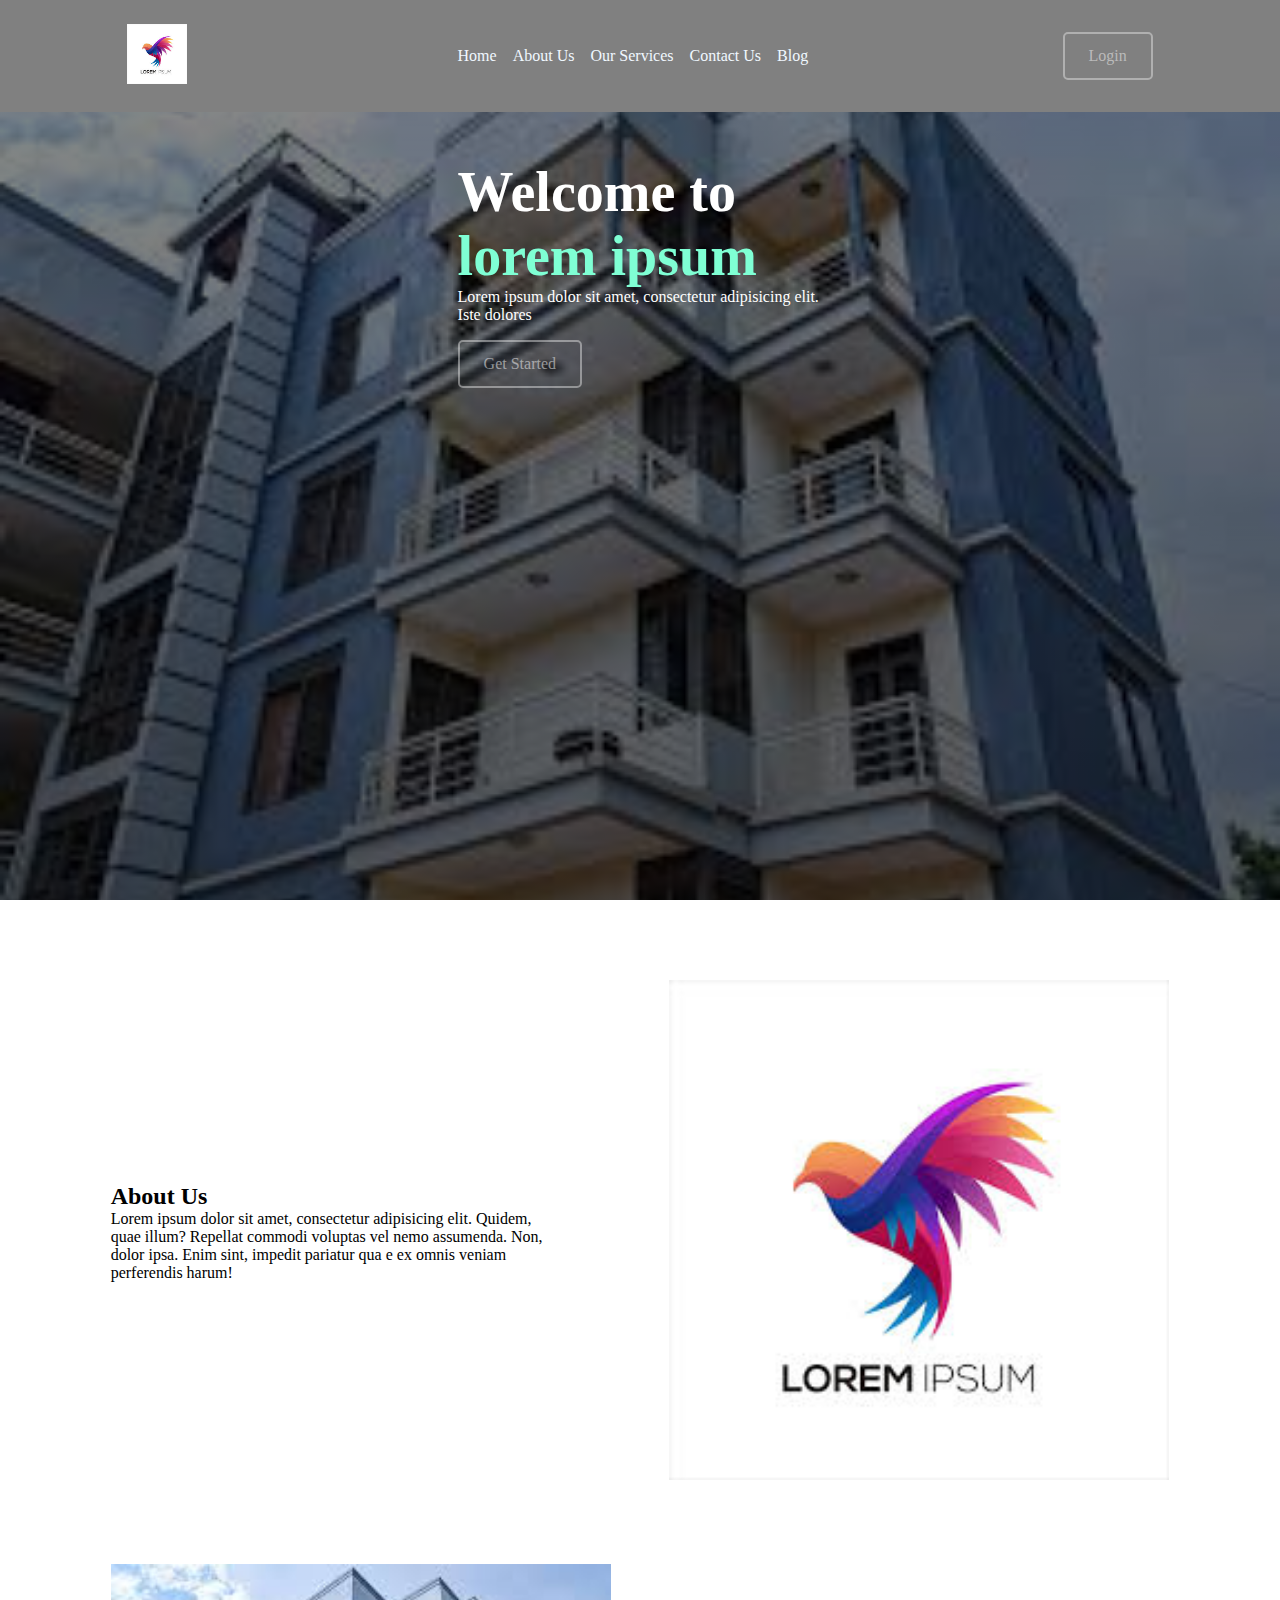
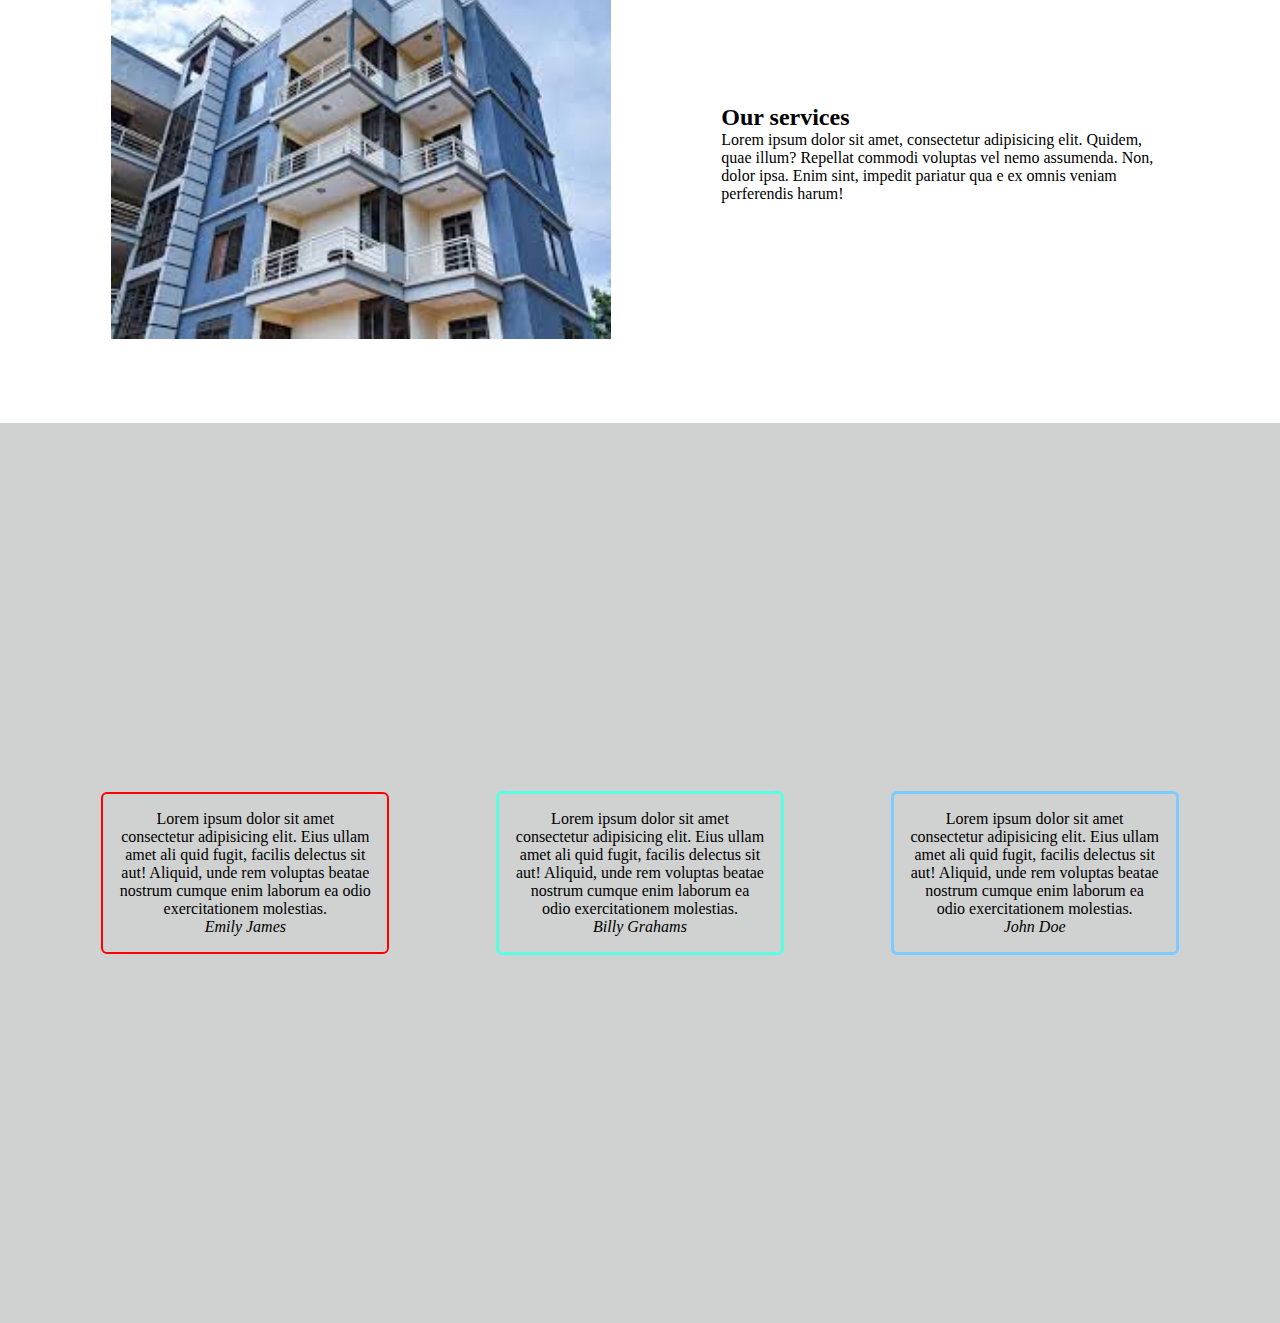
<file: index.html>
<!DOCTYPE html>
<html lang="en">

<head>
    <meta charset="UTF-8">
    <meta name="viewport" content="width=device-width, initial-scale=1.0">
    <title>Flex Box</title>
    <link rel="stylesheet" href="style.css">
    <link rel="stylesheet" href="https://cdn.jsdelivr.net/npm/bootstrap-icons@1.13.1/font/bootstrap-icons.min.css">
</head>

<body>

    <header>
        <nav>
            <div class="logo">
                <a href="#">
                    <img src="assets/download.jpeg" width="60px">
                </a>

            </div>


            <ul>
                <li>
                    <a href="#">Home</a>
                </li>

                <li>
                    <a href="#">About Us</a>
                </li>

                <li>
                    <a href="#">Our Services</a>
                </li>

                <li>
                    <a href="#">Contact Us</a>
                </li>

                <li>
                    <a href="#">Blog</a>
                </li>



            </ul>

            <div class="btn-login1">
                <a href="./login.html">Login</a>
            </div>





        </nav>
    </header>



    </section>
    <div class="parent-container">

        <div class="home">
            <h1>Welcome to <Span>lorem ipsum</Span></h1>
            <p>
                Lorem ipsum dolor sit amet, consectetur adipisicing elit. Iste dolores

            </p>
            <div>
                <a href="./register.html" class="btn-started">Get Started</a>
            </div>
        </div>

    </div>

    <section>
        <div class="about-us">
            <div class="about-text">
                <h2>About Us</h2>
                <p>
                    Lorem ipsum dolor sit amet,
                    consectetur adipisicing elit. Quidem,
                    quae illum? Repellat commodi voluptas
                    vel nemo assumenda. Non, dolor
                    ipsa. Enim sint, impedit pariatur qua
                    e ex omnis veniam perferendis harum!
                </p>
            </div>
            <div class="img-about">
                <img src="./assets/download.jpeg" width="500px">
            </div>
        </div>

    </section>





    <section>
        <div class="about-us">
            <div class="img-about">
                <img src="./assets/09.jpeg" width="500px">
            </div>
            <div class="about-text">
                <h2>Our services</h2>
                <p>
                    Lorem ipsum dolor sit amet,
                    consectetur adipisicing elit. Quidem,
                    quae illum? Repellat commodi voluptas
                    vel nemo assumenda. Non, dolor
                    ipsa. Enim sint, impedit pariatur qua
                    e ex omnis veniam perferendis harum!
                </p>
            </div>
        </div>
    </section>


    <div class="card-parent">
        <div class="child-card card-1">
            <p>
                Lorem ipsum dolor sit amet consectetur
                adipisicing elit. Eius ullam amet ali
                quid fugit, facilis delectus sit aut!
                Aliquid, unde rem voluptas beatae nostrum
                cumque enim laborum ea odio
                exercitationem molestias.



            </p>
            <em>Emily James</em>
        </div>



        <div class="child-card card-3">
            <p>
                Lorem ipsum dolor sit amet consectetur
                adipisicing elit. Eius ullam amet ali
                quid fugit, facilis delectus sit aut!
                Aliquid, unde rem voluptas beatae nostrum
                cumque enim laborum ea odio
                exercitationem molestias.



            </p>
            <em>Billy Grahams</em>
        </div>




        <div class="child-card card-2">
            <p>
                Lorem ipsum dolor sit amet consectetur
                adipisicing elit. Eius ullam amet ali
                quid fugit, facilis delectus sit aut!
                Aliquid, unde rem voluptas beatae nostrum
                cumque enim laborum ea odio
                exercitationem molestias.



            </p>

            <em>John Doe</em>

        </div>

    </div>






    <!-- <section class="cv"> -->

    <!-- <div class="header"> -->
    <!-- <h2>Contact Us</h2> -->
    <!-- <p> -->
    <!-- let's get to know you -->
    <!-- </p> -->
    <!-- </div> -->
    <!--  -->
    <!--  -->
    <!-- <div class="content"> -->
    <!-- <div class="Contact-form"> -->
    <!-- <form action="#" class="cont"> -->
    <!-- <label for="fullname">Full Name</label><br> -->
    <!-- <input type="text" name="fullname" placeholder="enter Full name"><br> -->
    <!--  -->
    <!-- <label for="email">Email</label><br> -->
    <!-- <input type="email" name="email" placeholder="Email"><br> -->

    <!-- <label for="comment">Let's hear from you</label><br> -->
    <!-- <textarea name="comment" id="comment" cols="30" rows="10"></textarea><br> -->
    <!-- <div> -->
    <!-- <button>Submit</button> -->
    <!-- </div> -->
    <!-- </form> -->
    <!-- </div> -->

    <!-- <div class="Contact"> -->
    <!-- <address><i class="bi bi-geo-alt-fill"></i> -->
    <!-- No. 4 Bank Anthony <br> -->
    <!-- Avenue, Ordinance. <br> -->
    <!-- Portharcourt, <br> -->
    <!-- Nigeria <br> -->
    <!-- </address> -->

    <!-- <p><i class="bi bi-telephone-fill"></i> -->
    <!-- Phone no> : 00******23 -->
    <!-- </p> -->

    <!-- <P> -->
    <!-- <i class="bi bi-envelope-at"></i><a href="#">aceplora@gmail.com</a> -->
    <!-- </P> -->
    <!-- </div> -->
    <!-- </div> -->
    <!-- </section> -->
    <!--  -->
    <!--  -->
    <!-- <footer> -->
    <!-- <div class="footer-content"> -->
    <!-- <div> -->
    <!-- <a href=""> -->
    <!-- <img src="assets/download.jpeg" alt="" width="200px"> -->
    <!-- </a> -->
    <!-- </div> -->

    <!-- <div class="q-link"> -->
    <!-- <h2>Quick links</h2> -->
    <!-- <p> -->
    <!-- <a href="">Home</a> -->
    <!-- <a href="">About us</a> -->
    <!-- <a href="">Our services</a> -->
    <!-- <a href="">Contacts</a> -->
    <!-- </p> -->
    <!-- </div> -->

    <!-- <div> -->
    <!-- <h2>Social Media</h2> -->
    <!-- <a href="https://www.facebook.com/"><i class="bi bi-facebook"></i></a><br> -->
    <!-- <a href="https://www.threads.com/"><i class="bi bi-threads-fill"></i></a><br> -->
    <!-- <a href="https://www.tiktok.com"><i class="bi bi-tiktok"></i></a><br> -->
    <!-- <a href="https://www.linkedin.com/login"><i class="bi bi-linkedin"></i></a><br> -->
    <!-- <a href="https://www.whatsapp.com/"><i class="bi bi-whatsapp"></i></a> -->
    <!-- </div> -->

    <!-- </div> -->




    <!-- </footer> -->










</body>

</html>
</file>
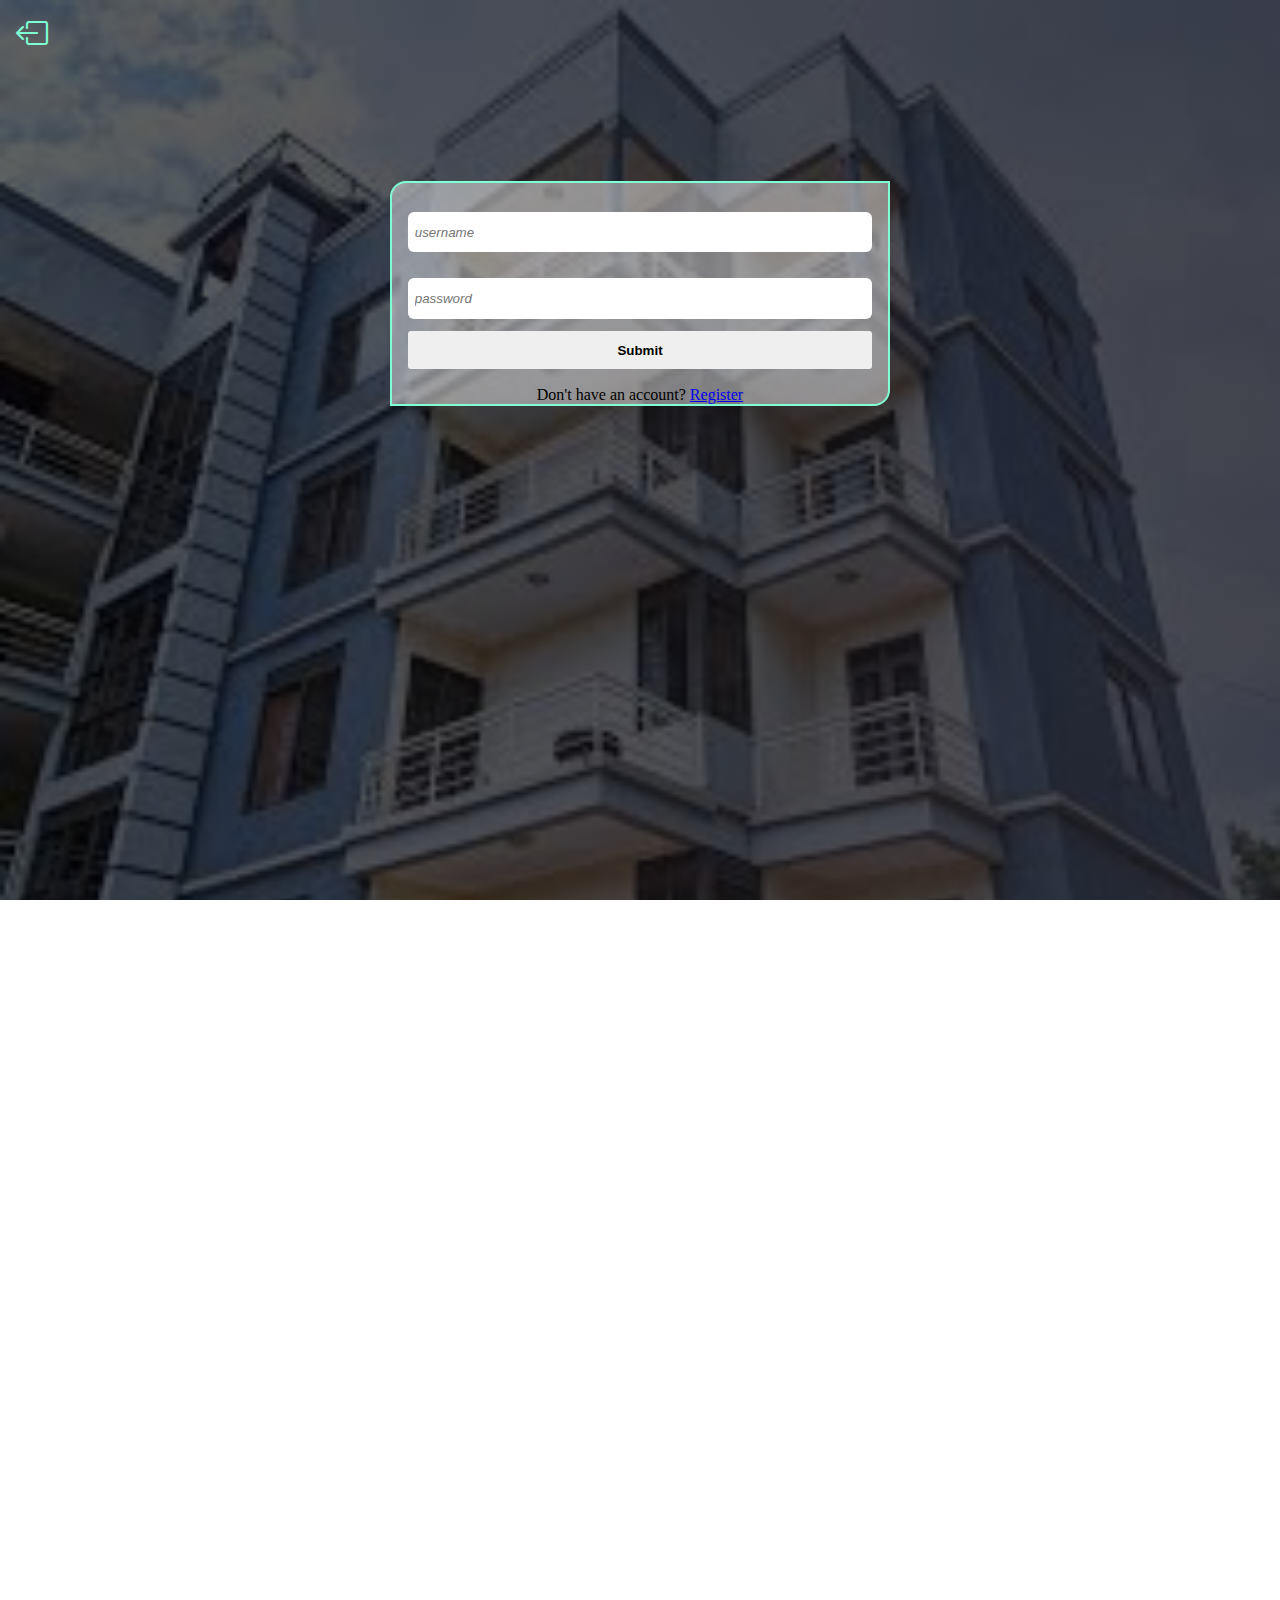
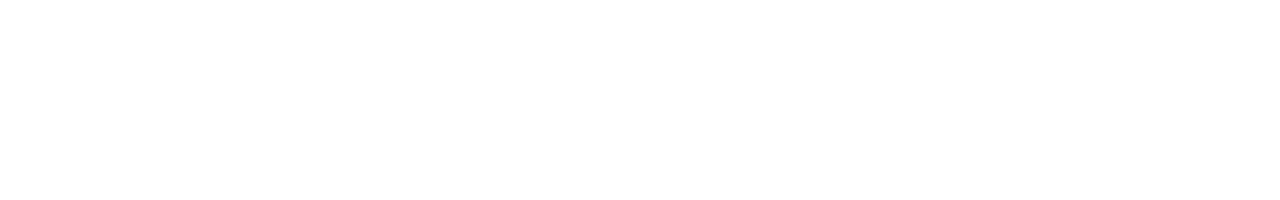
<file: login.html>
<!DOCTYPE html>
<html lang="en">

<head>
    <meta charset="UTF-8">
    <meta name="viewport" content="width=device-width, initial-scale=1.0">
    <title>Login</title>
    <link rel="stylesheet" href="style.css">
    <link rel="stylesheet" href="https://cdn.jsdelivr.net/npm/bootstrap-icons@1.13.1/font/bootstrap-icons.min.css">
</head>

<body>



    </div>
    <!--Registration Form-->
    <main class="login">
        <div>
            <a href="./index.html">
            <i class="bi bi-box-arrow-left"></i>
            </a>
        </div>

        <form action="#" class="form-login">

            <input type="text" name="Username" required placeholder="username"><br>


            <input type="password" name="password" required placeholder="password"><br>



            <div class="btn-login">
                <button type="LOGIN">Submit</button>
            </div>

            <p class="register">
                Don't have an account? <a href="./register.html">Register</a>
            </p>


        </form>

    </main>
</body>

</html>
</file>
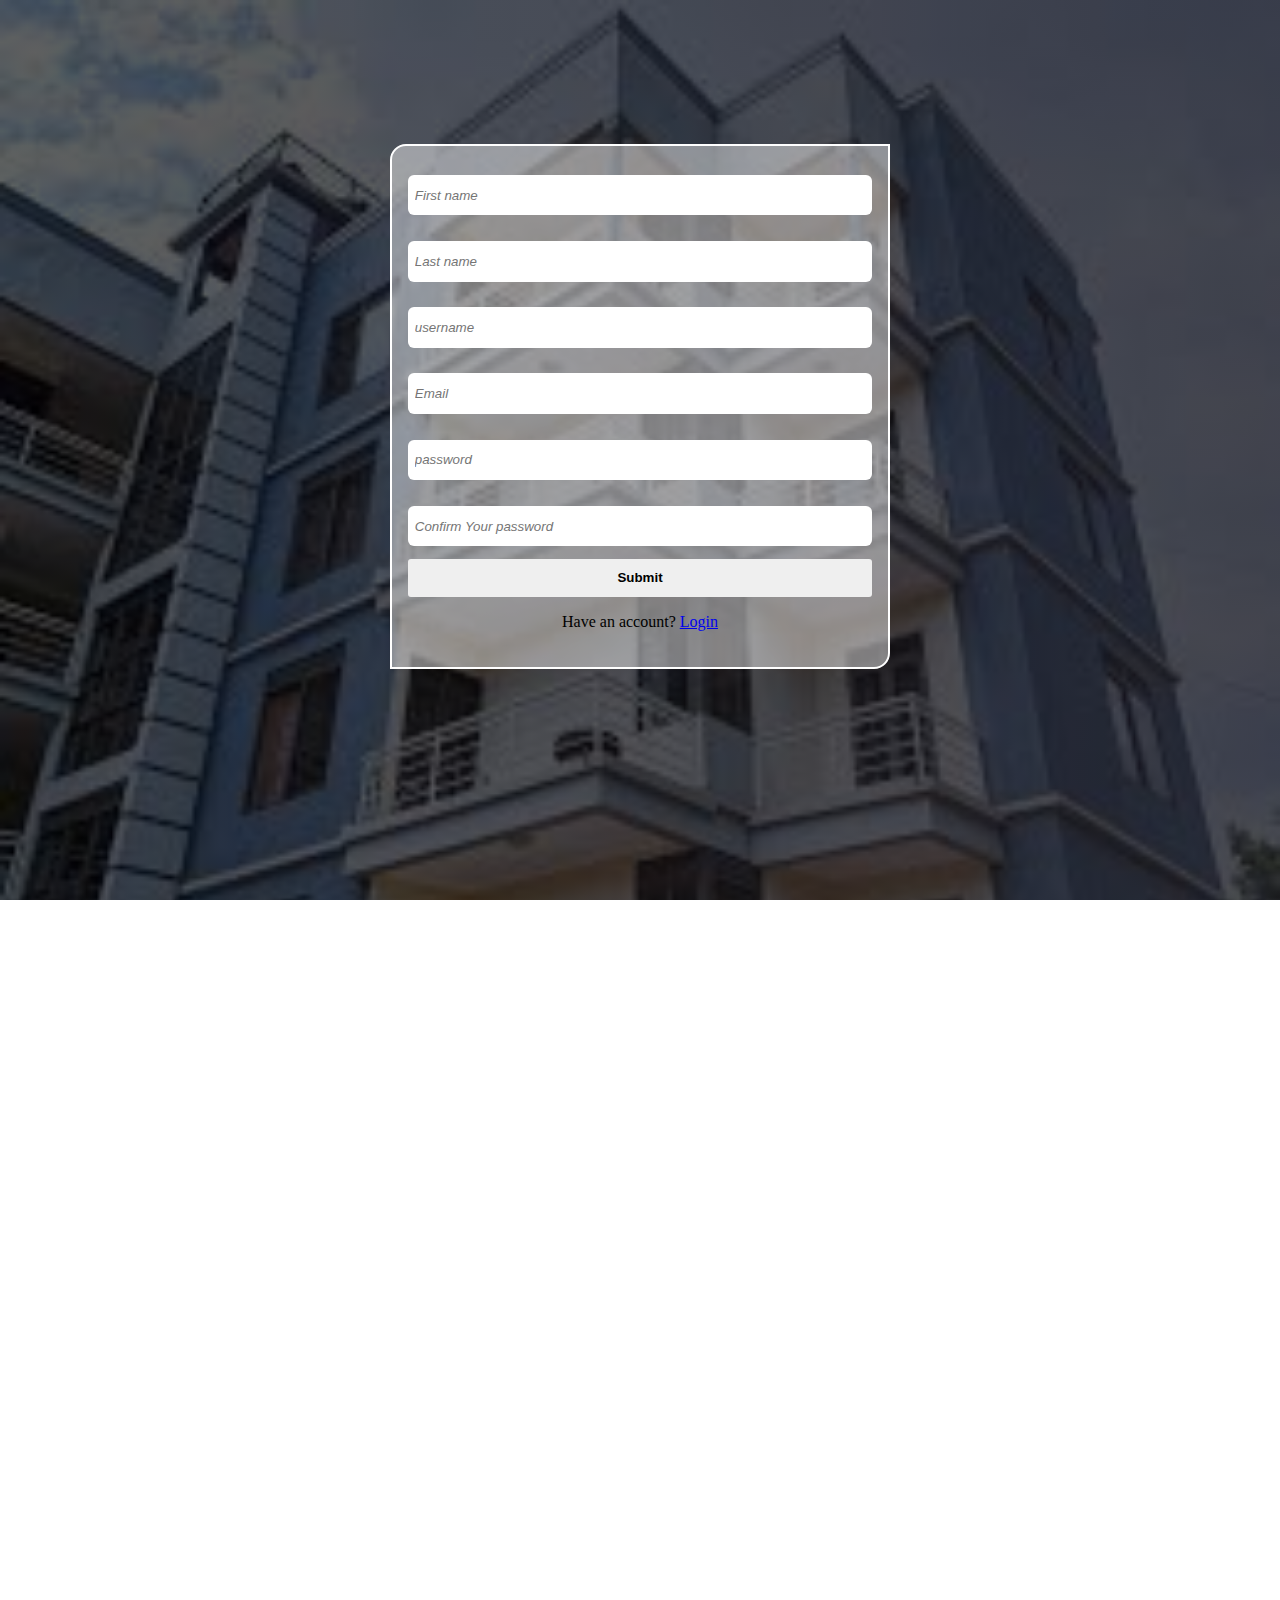
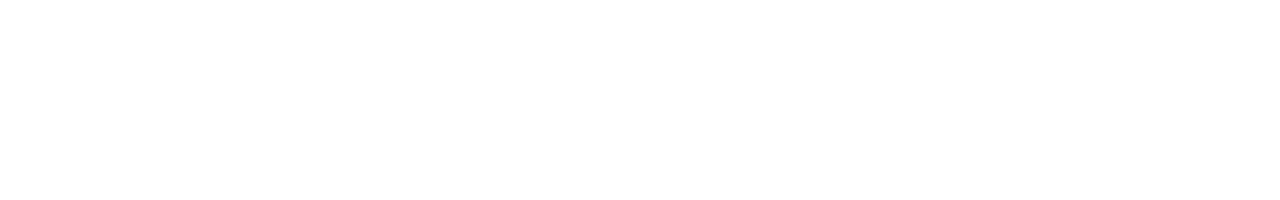
<file: register.html>
<!DOCTYPE html>
<html lang="en">

<head>
    <meta charset="UTF-8">
    <meta name="viewport" content="width=device-width, initial-scale=1.0">
    <title>Registration</title>
    <link rel="stylesheet" href="style.css">
</head>

<body>



    
    <!--Registration Form-->
    <main class="login">
        <form action="#" class="form-login2">
            <input type="text" name="firstName" required placeholder="First name"><br>
            <input type="text" name="lastName" required placeholder="Last name"><br>
            <input type="text" name="firstName" required placeholder="username"><br>
            <input type="email" name="email" required placeholder="Email"><br>
            <input type="password" name="middleName" required placeholder="password"><br>
            <input type="password" name="middleName" required placeholder="Confirm Your password"><br>
            <div class="btn-login">
                <button type="Register">Submit</button>
            </div>
            <p class="register">
                Have an account? <a href="/login.html">Login</a>
            </p>


        </form>
    </main>
</body>

</html>
</file>
<file: style.css>
* {
    padding: 0px;
    margin: 0px;
    box-sizing: border-box;
}

nav {
    background-color: gray;
    display: flex;
    justify-content: space-around;
    padding: 1.5rem 0rem;
    align-items: center;
    position: fixed;
    width: 100%;
    top: 0;

}

li a {
    text-decoration: none;
    margin-left: 1rem;
    color: aliceblue;
    font-size: 1rem;
}

li a:hover {
    text-decoration: underline;
    text-decoration-color: #ff0000;
    text-decoration-style: double;
}

.btn-login1>a {
    text-decoration: none;
    border: 2px solid #ffffff61;
    padding: 0.8rem 1.5rem;
    color: #ffffff79;
    border-radius: 5px;
    display: inline-block;
}

.btn-login1:hover {
    border: 2px solid rgb(62, 156, 62);
    color: rgb(32, 172, 32);

}

@media screen and (max-width:626px) {

    nav {
        background-color: gray;
        display: flex;
        flex-direction: column;
        justify-content: space-around;
        padding: 1.5rem 0;
        align-items: center;
        position: fixed;
        width: 100%;
        top: 0;
        display: none;
    }

    ul {
        list-style-type: none;
        display: flex;
        flex-direction: column;
    }



    .btn-login>a {
        margin-top: 1rem;
    }

    li a {
        text-decoration: none;
        margin-left: 1rem;
        color: #ffffff;
        font-size: 1.1rem;
        margin: 1rem;
        display: inline-block;
    }

}

.btn-started {
    text-decoration: none;
    border: 2px solid #ffffff68;
    padding: 0.8rem 1.5rem;
    color: #ffffff81;
    border-radius: 5px;
    display: inline-block;
    margin-top: 1rem;

}

.btn-started:hover {
    border: 12px solid rgb(62, 156, 62);
    color: rgb(62, 156, 62);

}

.child-item {
    background-color: aqua;
    padding: 2rem;
    height: 72px;
    margin: 1rem;
    text-align: center;
}

.parent-container {
    min-height: 100vh;
    background-image: linear-gradient(rgba(0, 0, 0, 0.45), rgba(0, 0, 0, 0.632)), url(assets/09.jpeg);
    padding: 2rem;
    display: flex;
    justify-content: space-around;
    background-size: cover;


}


h1 {
    font-size: 3.5rem;
}

.home {
    width: 30%;
    white-space: wrap;
    color: #ffffff;
    margin-top: 8rem;
}


@media screen and (max-width:720px) {
    h1 {
        font-size: 2.5rem;


    }

    .parent-container {
        min-height: 100vh;
        background-image: linear-gradient(rgba(0, 0, 0, 0.45), rgba(0, 0, 0, 0.632)), url(assets/09.jpeg);
        padding: 2rem;
        background-size: cover;


    }

    .home {
        width: 80%;
        /* white-space: wrap; */
        margin: auto;
        color: #ffffff;
        margin-top: 8rem;
    }


}

.about-us {
    display: flex;
    justify-content: space-evenly;
    align-items: center;
    margin: 5rem 0;
}

.about-text {
    width: 35%;
}


@media screen and (max-width:720px) {
    .about-us {
        flex-direction: column;

        justify-content: space-evenly;
        align-items: center;
        margin: 5rem 0;
    }

    .about-text {
        width: 50%;
        margin-bottom: 1rem;

    }

}

.content {
    display: flex;
    justify-content: center;
    justify-content: space-around;
}

.Contact-form {
    background-color: gray;
    padding: 2rem;
    margin-right: 1rem;
}

.cont>input {
    width: 100%;
    padding: 0.5rem;
    margin: 0.5rem 0;
    border: none;
    border-radius: 4px;
}

.cont>button {
    width: 100%;
    padding: 0.8rem 0;
    margin-top: 1rem;
}

.header {
    text-align: center;
    margin: 3rem 0 0.8rem;
    color: #ffffff;
    padding: 2rem 0 0;
}

.cv {
    background-image: linear-gradient(rgba(0, 0, 0, 0.637), rgba(0, 0, 0, 0.738)), url(/assets/download\ \(1\).jpeg);
    background-size: cover;
    color: #ffffff;
    padding: 3rem;


}

.bi {
    color: #ffffff;
    font-size: 1.5rem;
    margin-top: 0.8;

}

footer {
    background-color: #000000;
    color: #ffffff;
}

.footer-content {
    display: flex;
    justify-content: space-evenly;
}

.footer-content a {
    color: #ffffff;
}

.q-link a {
    display: block;
    text-decoration: none;
}





.card-parent {
    background-color: rgb(208, 209, 209);
    padding: 3rem;
    display: flex;
    justify-content: space-around;
    text-align: center;
    min-height: 100vh;
    align-items: center;

}

.child-card {
    width: 18rem;
    border: 2px solid red;
    margin: 1rem;
    padding: 1rem;
    border-radius: 6px;
}

@media screen and (max-width:720px) {

    .card-parent {
        background-color: rgb(208, 209, 209);
        padding: 3rem;
        flex-direction: column;
        text-align: center;
        min-height: 100vh;
        align-items: center;

    }

    .child-card {
        width: 18rem;
        margin: 1rem;
        padding: 1rem;
        border-radius: 6px;
    }




    .card-2 {
        border: solid rgb(125, 203, 255);

    }

    .card-2:hover {
        box-shadow: 3px 4px 5px rgb(125, 203, 255);
    }

    .card-3 {
        border: solid rgb(90, 254, 224);
    }

    .card-3:hover {
        box-shadow: 3px 4px 5px rgb(90, 254, 224);
    }

}


.card-2 {
    border: solid rgb(125, 203, 255);

}

.card-2:hover {
    box-shadow: 3px 4px 5px rgb(125, 203, 255);
}


.card-3 {
    border: solid rgb(90, 254, 224);
}

.card-3:hover {
    box-shadow: 3px 4px 5px rgb(90, 254, 224);
}

.card-1:hover {
    box-shadow: 3px 4px 5px #ff0000;
}

ul {
    list-style: none;
    display: flex;
}

Span {
    color: aquamarine;
}

/*style for login*/
.form-login {
    border: 2px solid aquamarine;
    width: 40%;
    margin: 8rem auto;
    border-top-left-radius: 1rem;
    border-bottom-right-radius: 1rem;
    height: 225px;
    background-color: rgba(255, 255, 255, 0.459);
    padding: 1rem;
}

.form-login2 {
    border: 2px solid rgb(255, 255, 255);
    width: 40%;
    margin: 8rem auto;
    border-top-left-radius: 1rem;
    border-bottom-right-radius: 1rem;
    height: 525px;
    background-color: rgba(255, 255, 255, 0.459);
    padding: 1rem;
}

.form-login>input {
    width: 100%;
    padding: 0.8rem 0.4rem;
    margin: 0.8rem 0;
    border: none;
    border-radius: 6px;
}


.form-login2>input {
    width: 100%;
    padding: 0.8rem 0.4rem;
    margin: 0.8rem 0;
    border: none;
    border-radius: 6px;
}

.login {
    background-image: linear-gradient(to right, rgba(0, 0, 0, 0.623), rgba(32, 29, 34, 0.788)), url(./assets/09.jpeg);
    min-height: 200vh;
    background-size: cover;
    padding: 1rem;
    background-attachment: fixed;
}

input:focus {
    outline: none;
    border-left: 2px solid aquamarine;
}

::placeholder {
    font-style: italic;
}

.btn-login>button {
    width: 100%;
    margin-bottom: 1rem;
    padding: 0.7rem;
    border: none;
    border-radius: 3px;
    font-weight: bold;
    cursor: pointer;
}

.btn-login>button:hover {
    background-color: aquamarine;
    color: white;
}

.register {
    padding-top: 0.05rem;
    text-align: center;
}

.bi-box-arrow-left {
    color: aquamarine;
    font-size: 2rem;
}
</file>
